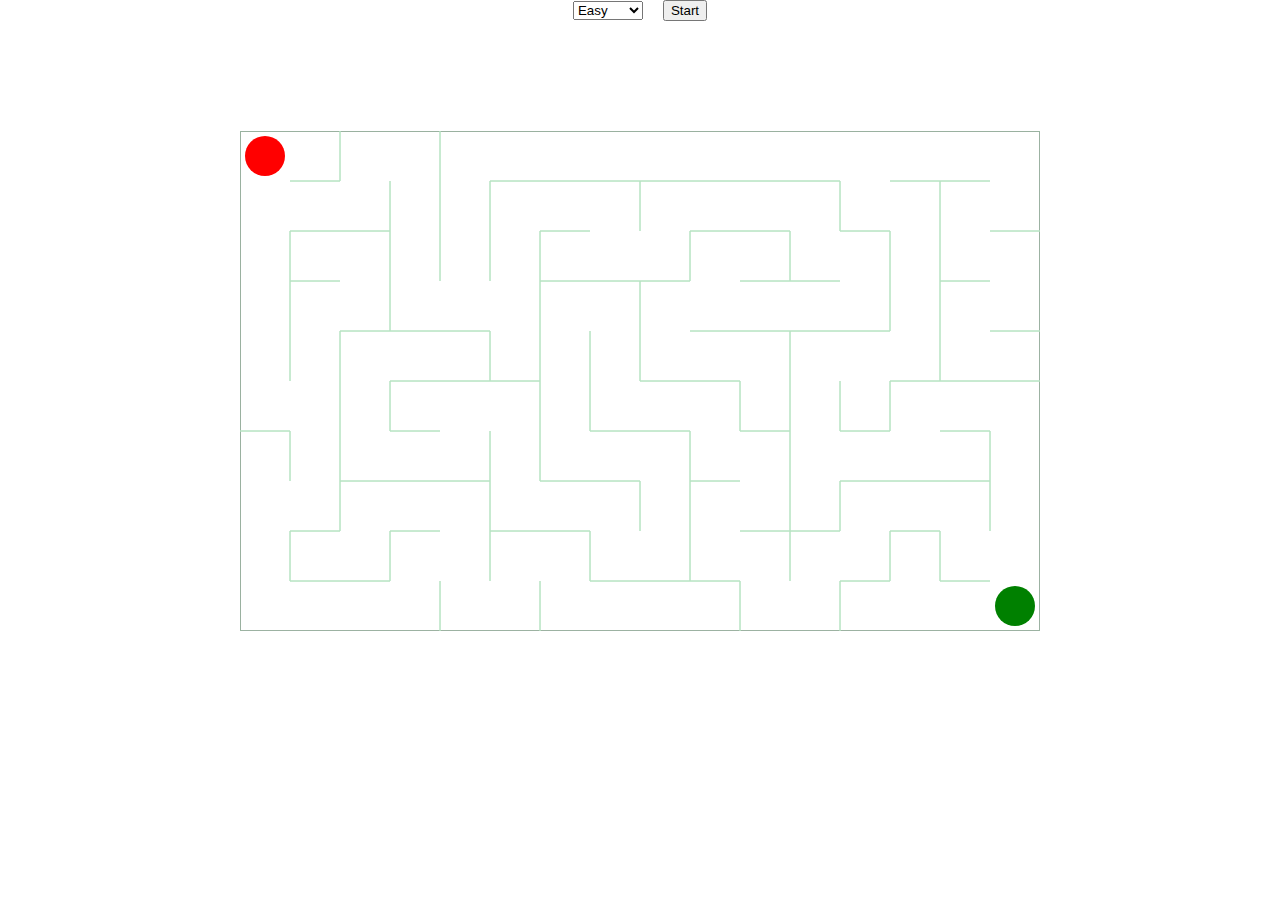
<file: maze-game-javascript/index.html>
<!DOCTYPE html>
<html lang="en">
<head>
    <meta charset="UTF-8">
    <meta name="viewport" content="width=device-width, initial-scale=1.0">
    <title>Maze-Game</title>
    <link rel="stylesheet" href="./styles.css">
</head>
<body>
    <div class="menu">
        <select name="gameLevel" id="gameLevelSelect">
            <option value="easy">Easy</option>
            <option value="medium">Medium</option>
            <option value="hard">Hard</option>
        </select>
        <button class="startButton">Start</button>
    </div>
    <div class="endingMenu">
        <h2>Congratualtions!</h2>
        <p>You are done</p>
        <p>You Moved 0 steps</p>
        <button class="hideMenuButton">Cool</button>
    </div>
    <div class="playingArea">
        <canvas id="mazeCanvas"></canvas>
    </div>
    <script src="./index.js"></script>
</body>
</html>
</file>
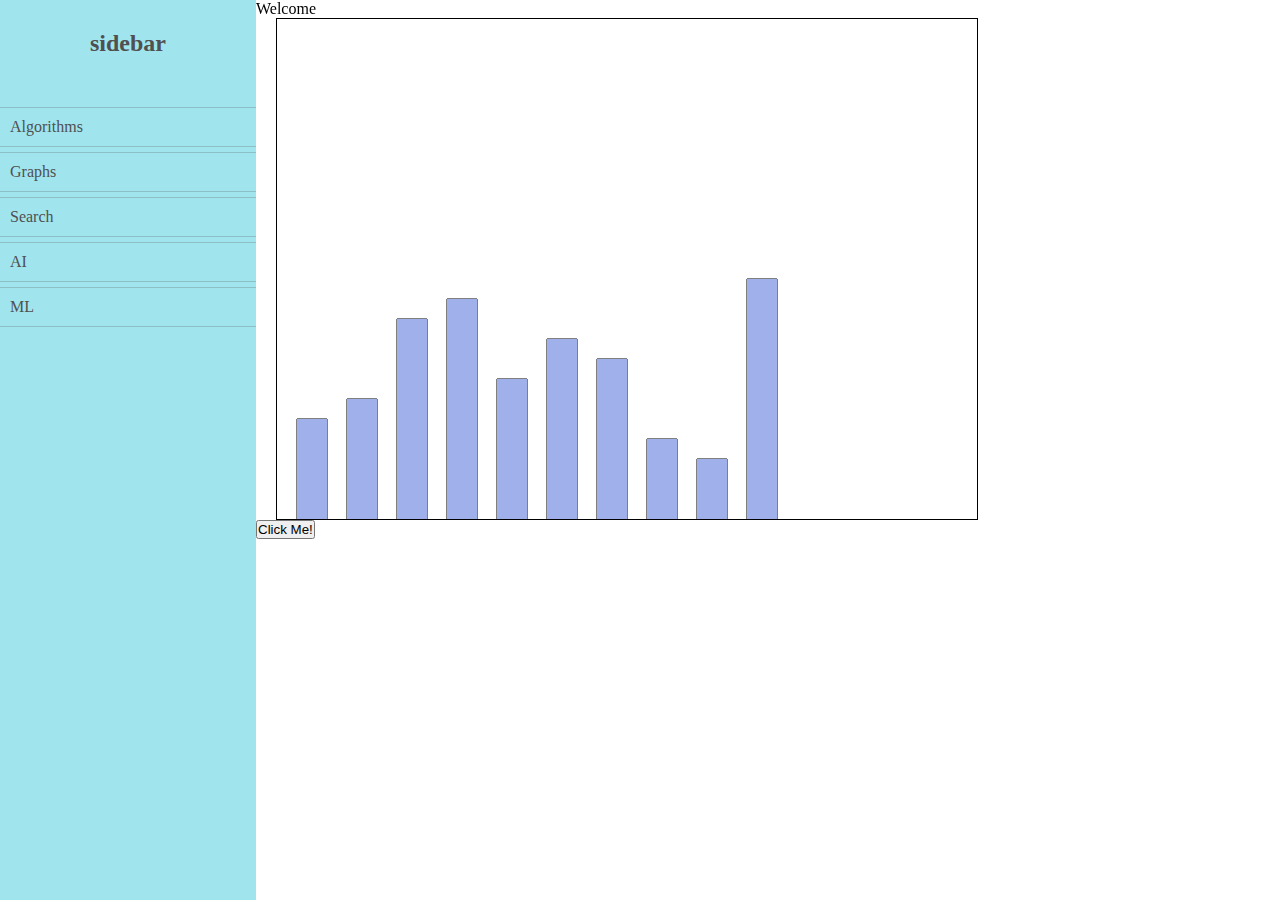
<file: algo/algo.html>
<html lang="en">
<head>
    <meta charset="UTF-8">
    <meta name="viewport" content="width=device-width, initial-scale=1.0">
    <link rel="stylesheet" href="style2.css">
    <title>Side Navigation</title>
</head>
<body>
    <div class="wrapper">
        <div class="sidebar">
            <h2>sidebar</h2>
            <ul class="firstList">
                <li ><a href="#" class="collapsible">Algorithms</a>
                    <div class="content">
                        <ul class="secondList"> 
                            <li class="link_sort"><a href="#">Quick Sort</a></li>
                            <li class="link_sort"><a href="#">Merge Sort</a></li>
                            <li class="link_sort"><a href="#" >Insertion Sort</a></li>
                        </ul>
                    </div>
                </li>
                <li><a href="#">Graphs</a></li>
                <li><a href="#">Search</a></li>
                <li><a href="#">AI</a></li>
                <li><a href="#">ML</a></li>
            </ul>
        </div>
        <div class="main-content">
            <div class="header">Welcome</div>
            <div id="container">
                <canvas></canvas>
            </div>
            <button type="button" id = "someButton">Click Me!</button> 
        </div>
    </div>
    <script>
        var coll = document.getElementsByClassName("collapsible");
        var i;
        const l = document.querySelectorAll(".link_sort");
        console.log(l);

        l.forEach(function(item){
            item.addEventListener("click", function(){
                l.forEach(function(el){
                    el.style.background = "#a0e5ee";
                })
                item.style.background = "#eebf99";
            })
        })
        

        for (i = 0; i < coll.length; i++) {
            coll[i].addEventListener("click", function() {
                coll[0].parentNode.classList.toggle("activated");
                this.classList.toggle("active");
                var content = this.nextElementSibling;
                if (content.style.display === "block") {
                    content.style.display = "none";
                } else {
                    content.style.display = "block";
                }
            });
        } 
        const canv = document.querySelector('canvas');
        var container = document.getElementById('container');
        canv.width = 700;
        canv.height = 500;
        const c = canv.getContext('2d');

        class Element{
            constructor(height, width,x,y){
                this.height = height;
                this.width = width;
                this.x =x;
                this.y =y;
            }
            draw(ctx){
                ctx.beginPath();
                ctx.rect(this.x, this.y,this.width, this.height);
                ctx.fillStyle = "#A0B0EB";
                ctx.stroke();
                ctx.fill();
            }
        }
        const w = 30;
        const h = 60;
        const height = 500;
        const width = 700;
        const gap = 20;
        var numberOfElements = 10;
        var elements = [];

        let range = [];
        for (var i = 0; i< numberOfElements;i++){
            range.push(i);
        }
        range = range.sort(() => Math.random() - 0.5);

        for (var i = 0; i <numberOfElements; i++) {
            var random_height = range.pop(); 
            var el = new Element(h+random_height*20,w,i*(gap+w)+gap, height-(h+random_height*20));
            elements.push(el);
            el.draw(c);
        }
        console.log(elements);

        class Sorting{
            constructor(rule,elements,ctx,canvas){
                this.rule = rule;
                this.elements=elements;
                this.current_element_index = 1;
                this.current_element=elements[1];
                this.ctx = ctx;
                this.canvas = canvas;
                this.counter=0;
                this.index = 1;
            }
            draw(){
                console.log("asdad");
                this.ctx.clearRect(0, 0, this.canvas.width, this.canvas.height);
                for (var i = 0; i <this.elements.length; i++) {
                    this.elements[i].x = i*(gap+w)+gap;
                    this.elements[i].draw(this.ctx);
                }
            }

            step(){
                if (this.current_element_index<numberOfElements){
                    var i,j;
                    i = this.current_element_index;
                    j = this.counter;
                    let key_height = this.current_element.height;
                    console.log(i,j);
                    console.log(j,this.elements[j+1].height, i, this.elements[i].height,key_height);
                    if (j>=0 && this.elements[j].height > key_height){
                        console.log('yes');
                        this.elements[this.index]=this.elements[j];
                        this.elements[j]=this.current_element;
                        this.current_element = this.elements[--this.index];
                        this.counter--;
                    }else{
                        console.log('no');
                        this.elements[j+1]=this.current_element;
                        this.current_element_index++;
                        this.index = this.current_element_index;
                        this.current_element = this.elements[this.current_element_index];
                        this.counter = this.current_element_index-1;
                    }
                    console.log(this.elements)
                    this.draw();
                }
            }

            run(){
                console.log(this.elements);
                var i, key,j;
                console.log(this.rule);
                for (i=1;i<this.elements.length;i++){
                    key = this.elements[i];
                    let key_height = key.height;
                    j=i-1;
                    while (j >= 0 && this.elements[j].height > key_height) { 
                        console.log('asd');
                        this.elements[j+1] = this.elements[j];
                        j = j - 1;  
                    }  
                    this.elements[j + 1] = key;  
                }
                console.log(this.elements);
                this.draw();
            }
            
        }

        const s = new Sorting('1', elements,c,canv);
        // s.run();

        const someButton = document.getElementById("someButton");
        document.getElementById("someButton").addEventListener("click", ()=>s.step());



    </script>
</body>
</html>
</file>
<file: maze-game-javascript/styles.css>
body{
    margin: 0;
    padding:0;
    box-sizing: content-box;
}
.menu{
    display: flex;
    align-items: center;
    justify-content: center;
    margin: 0 auto;
    width: 30%;
}
.startButton{
    margin-left:20px;
}
.endingMenu{
    display: none;
    align-items: center;
    justify-content: center;
    margin: 0 auto;
    width: 30%;
    flex-direction: column;
}
.playingArea{
    width:100vw;
    height:80vh;
    margin:0 auto;
    display:flex;
    align-items: center;
    justify-content: center;
}
</file>
<file: algo/style2.css>
* {
    margin:0px;
    padding:0px;
    box-sizing: border-box;
    list-style: none;
    text-decoration: none;
}
.wrapper{
    display:flex;
    position:relative;
    flex-direction: row;
}
.wrapper .sidebar{
    position: fixed;
    width:20%;
    height: 100%;
    background-color: #a0e5ee;
    padding: 30px 0;
}
.wrapper .main-content{
    width:80%;
    position:fixed;
    right: 0;
}

.wrapper .sidebar h2{
    color: rgb(80, 80, 80);
    margin:0 auto 50px;
    text-align: center;
}
.wrapper .sidebar ul.firstList > li{
    padding: 10px;
    margin-bottom: 5px;
    border-top: 1px solid rgba(80, 80, 80, 0.25) ;
    border-bottom:1px solid rgba(80, 80, 80, 0.25);
}
.wrapper .sidebar ul.firstList > li > a{
    color:rgb(80, 80, 80);
    display: block;
    text-align: left;
}
.wrapper .sidebar ul.firstList > li > a:hover{
    background: #eebf99;
}
.wrapper .sidebar ul li:not(.activated):hover{
    background: #eebf99;
}
.active {
    background-color:#a0e5ee
  }
.content {
    padding: 0 18px;
    display: none;
    overflow: hidden;
    background-color: #a0e5ee;
    padding:0;
}

ul.secondList{
    width:100%;
    position: relative;
    padding:0;
}

ul.secondList > li{
    width:100%;
    margin-left:10px;
    color:rgb(80, 80, 80);
    background-color:#a0e5ee;
    border-bottom:1px solid rgba(80, 80, 80, 0.25);
}
ul.secondList > li a{
    color:rgb(80, 80, 80);
    text-align: left;
}
canvas{
    border: 1px solid black;
    margin-left: 20px;
}
</file>
